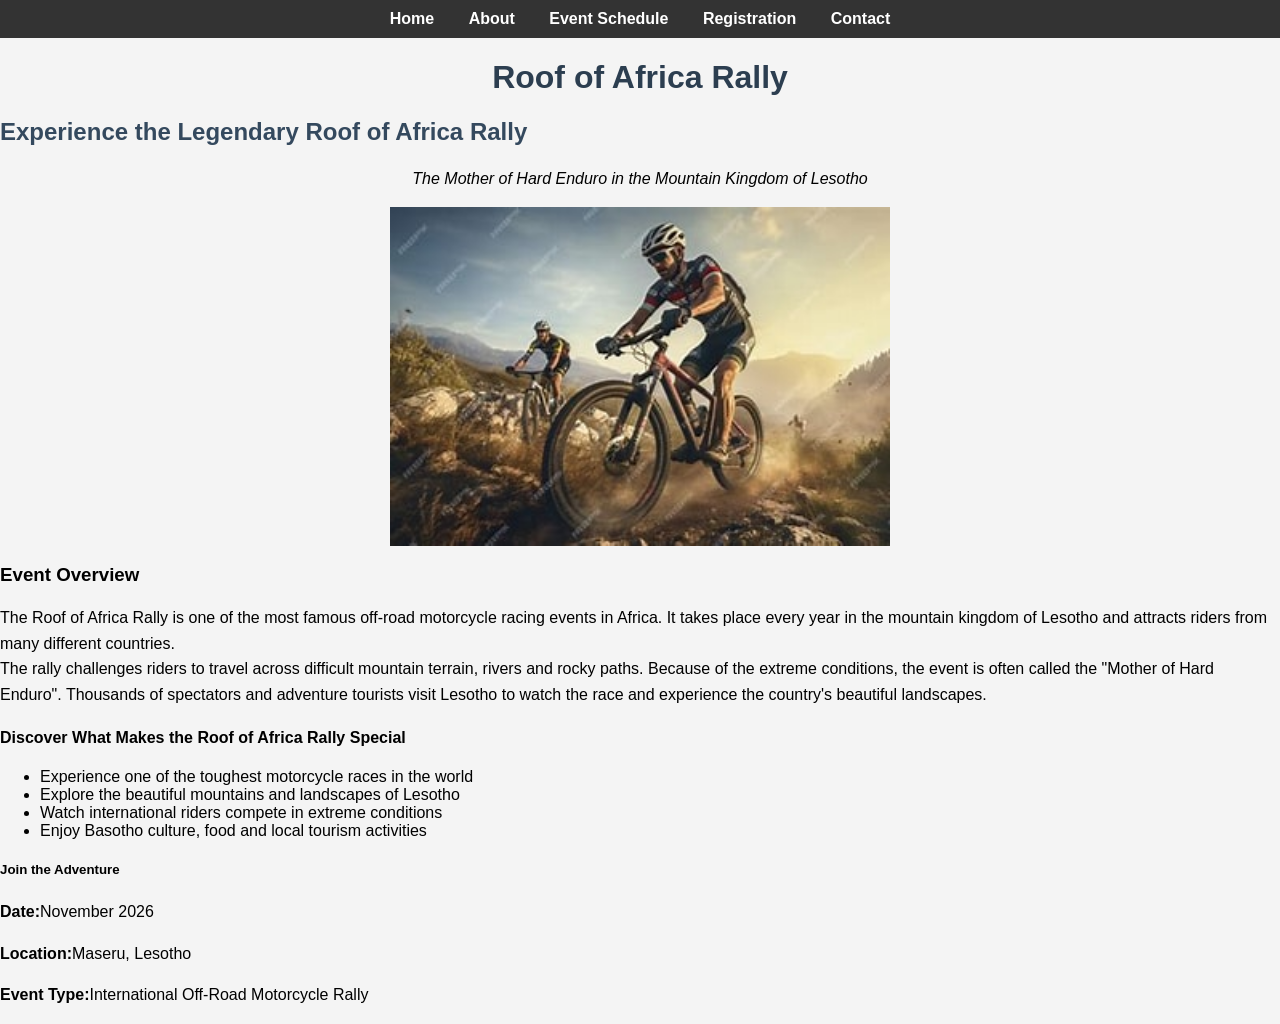
<file: index.html>
<html>
<head>
<title> Roof of Africa Rally-Home</title>
<link rel="stylesheet" href="style.css">
</head>
<body>
 <nav>
<ul>
  <li><a href="index.html">Home</a> </li>
 <li> <a href="about.html">About</a></li> 
 <li> <a href="programme.html">Event Schedule</a> </li>
<li><a href="tickets.html">Registration</a></li>
<li><a href="contact.html">Contact</a></li>
    </nav>
</ul>
<h1>Roof of Africa Rally</h1>
<h2>Experience the Legendary Roof of Africa Rally</h2>
<center><p><I>The Mother of Hard Enduro in the Mountain Kingdom of Lesotho</I></p></center>
<img src="OIP.jpg" alt="Riders competing in the Roof of Africa Rally in Lesotho"width="500" height="250">
<h3>Event Overview</h3>
<p>
The Roof of Africa Rally is one of the most famous off-road motorcycle racing events in Africa. 
It takes place every year in the mountain kingdom of Lesotho and attracts riders from many 
different countries.<br>The rally challenges riders to travel across difficult mountain terrain, rivers and rocky 
paths. Because of the extreme conditions, the event is often called the "Mother of Hard 
Enduro". Thousands of spectators and adventure tourists visit Lesotho to watch the race 
and experience the country's beautiful landscapes.
</p>

<h4>Discover What Makes the Roof of Africa Rally Special</h4>
<ul>
<li>Experience one of the toughest motorcycle races in the world</li>
<li>Explore the beautiful mountains and landscapes of Lesotho</li>
<li>Watch international riders compete in extreme conditions</li>
<li>Enjoy Basotho culture, food and local tourism activities</li>
</ul>
<h5><b>Join the Adventure</b></h5>
<p><b>Date:</b>November 2026</p>
<p><b>Location:</b>Maseru, Lesotho</p>
<p><b>Event Type:</b>International Off-Road Motorcycle Rally</p>
</body>
</html>
</file>
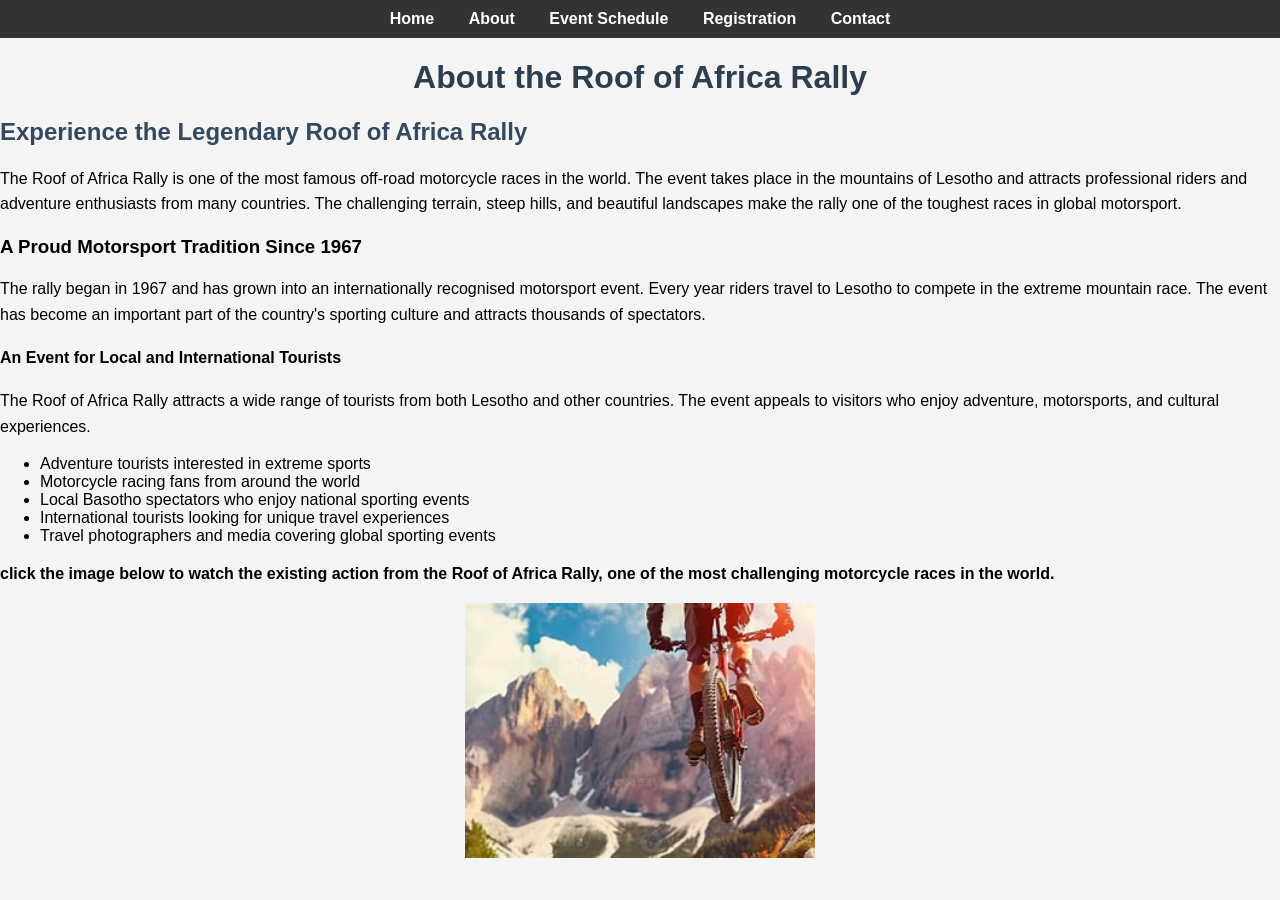
<file: about.html>
<html>
<head>
<title>About the Event</title>
<link rel="stylesheet" href="style.css">
</head>
<body>
<nav>
<ul>
<li><a href="index.html">Home</a></li>
<li><a href="about.html">About</a></li>
<li><a href="programme.html">Event Schedule</a></li>
<li><a href="tickets.html">Registration</a></li>
<li><a href="contact.html">Contact</a></li>
</ul>
</nav>
<h1>About the Roof of Africa Rally</h1>
<h2>Experience the Legendary Roof of Africa Rally</h2>
<p>
The Roof of Africa Rally is one of the most famous off-road motorcycle races in the world. 
The event takes place in the mountains of Lesotho and attracts professional riders and 
adventure enthusiasts from many countries. The challenging terrain, steep hills, and 
beautiful landscapes make the rally one of the toughest races in global motorsport.
</p>
<h3>A Proud Motorsport Tradition Since 1967</h3>
<p>
The rally began in 1967 and has grown into an internationally recognised motorsport event. 
Every year riders travel to Lesotho to compete in the extreme mountain race. The event has 
become an important part of the country's sporting culture and attracts thousands of 
spectators.
</p>
<h4>An Event for Local and International Tourists</h4>
<p>
The Roof of Africa Rally attracts a wide range of tourists from both Lesotho and other
countries. The event appeals to visitors who enjoy adventure, motorsports, and cultural
experiences.
</p>
<ul>
<li>Adventure tourists interested in extreme sports</li>
<li>Motorcycle racing fans from around the world</li>
<li>Local Basotho spectators who enjoy national sporting events</li>
<li>International tourists looking for unique travel experiences</li>
<li>Travel photographers and media covering global sporting events</li>
</ul>
<p>
<b>click the image below to watch the existing action from the Roof of Africa Rally, one of the most challenging motorcycle  races in the world.</b>
</p>
<a 
href='https://www.youtube.com/watch?v=NGDMX51AZIc&pp=0gcJCa4KAYcqIYzv'><img src="riders.jpg"width="350" height="250"
</a>
</body>
</html>
</file>
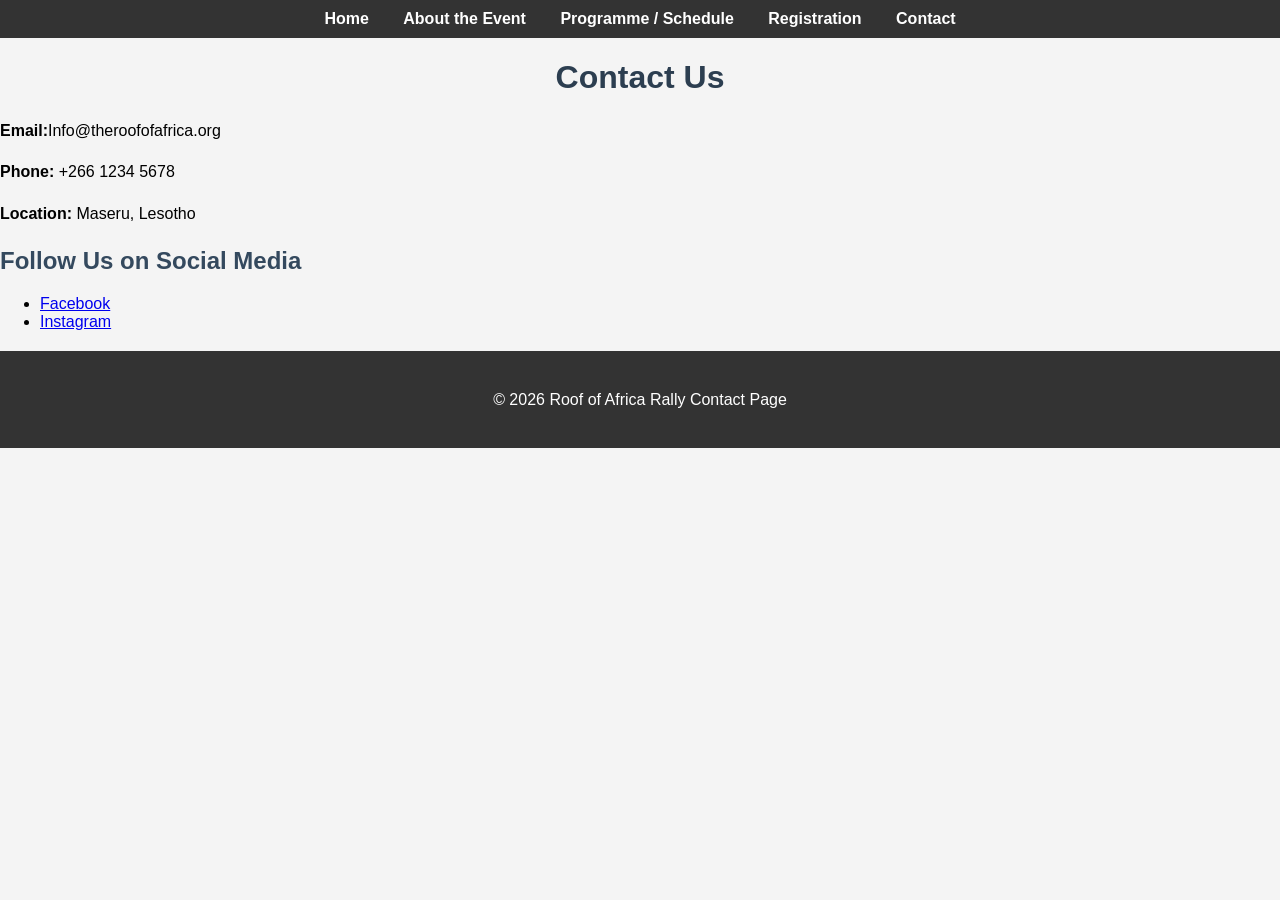
<file: contact.html>
<html>
<head>
<title>Contact & Social Media</title>
<link rel="stylesheet" href="style.css">
</head>
<body>
<nav>
<ul>
<li><a href="index.html">Home</a></li>
<li><a href="about.html">About the Event</a></li>
<li><a href="programme.html">Programme / Schedule</a></li>
<li><a href="tickets.html"> Registration</a></li>
<li><a href="contact.html">Contact</a></li>
</ul>
</nav>
<h1>Contact Us</h1>
<p><b>Email:</b>Info@theroofofafrica.org</p>
<p><b>Phone:</b> +266 1234 5678</p>
<p><b>Location:</b> Maseru, Lesotho</p>
<h2>Follow Us on Social Media</h2>
<ul>
<li><a href="https://www.bing.com/ck/a?!&&p=d401c7583efd204a384ae39ce1b6f369777f6d416adce3994c5e9b912f525c16JmltdHM9MTc3Mjc1NTIwMA&ptn=3&ver=2&hsh=4&fclid=159d1203-ec3f-673a-0760-070fedc266f8&psq=Roof+of+AFfricA+RALLY+FFACEEBOK+LINK&u=a1aHR0cHM6Ly93d3cuZmFjZWJvb2suY29tL3RoZXJvb2ZvZmFmcmljYS9wb3N0cy8yNTg1NTg3NzUxNzY2Mzk2Lw" target="_blank">Facebook</a></li>
<li><a href="https://www.bing.com/ck/a?!&&p=1e5c80f7160d99dbccf8988d891e32b5e979247c656c31dbd8ff3cfa710c16b4JmltdHM9MTc3Mjc1NTIwMA&ptn=3&ver=2&hsh=4&fclid=159d1203-ec3f-673a-0760-070fedc266f8&psq=ROOF+OF+AFRICA+INSTTAGRAM+LINK&u=a1aHR0cHM6Ly93d3cuaW5zdGFncmFtLmNvbS90aGVyb29mb2ZhZnJpY2Ev" target="_blank">Instagram</a></li>
</ul>

<footer>
<p>© 2026 Roof of Africa Rally Contact Page</p>
</footer>
</body>
</html>
</file>
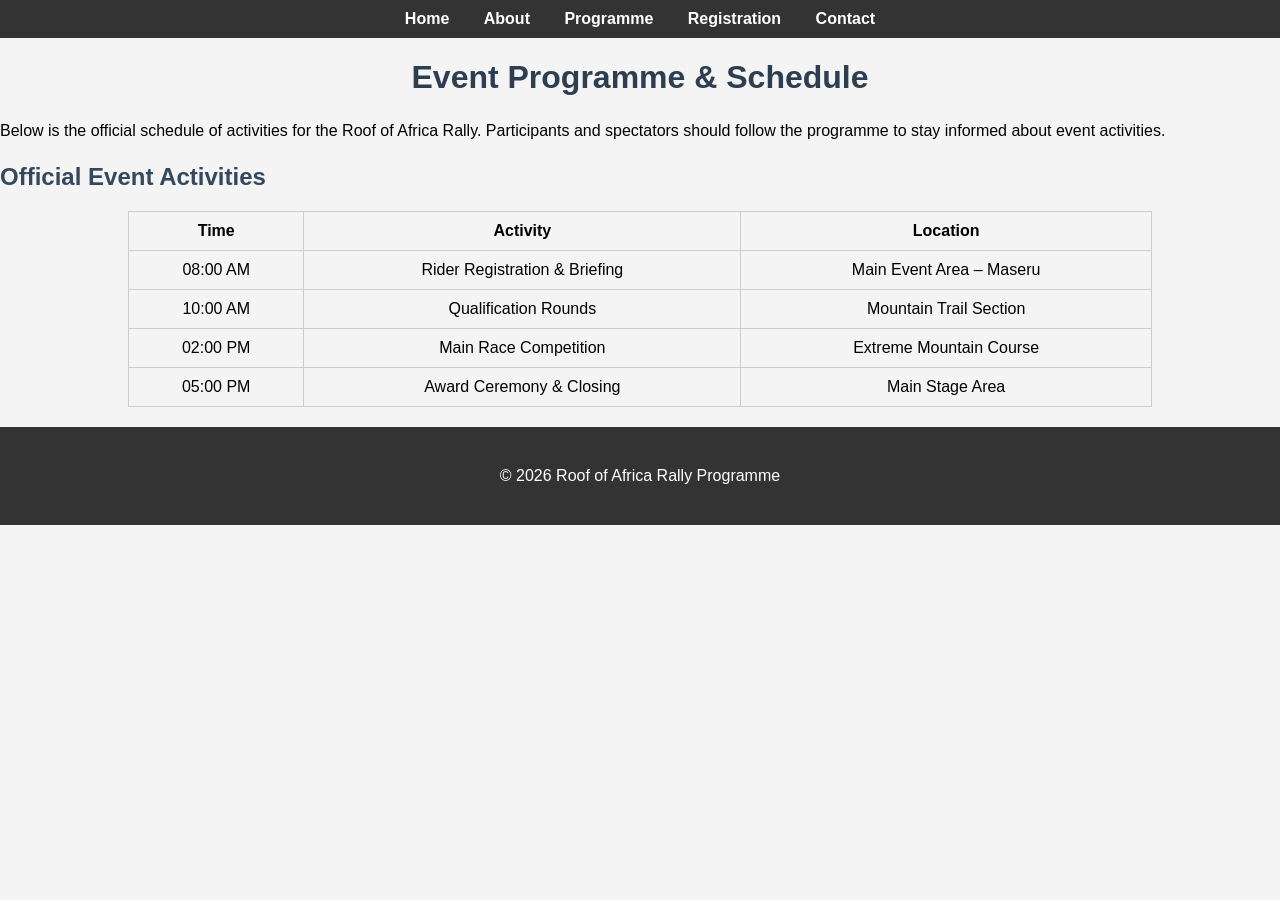
<file: programme.html>
<html>
<head>
<title>Programme/Schedule</title>
<link rel="stylesheet" href="style.css">
</head>
<body>
<nav>
<ul>
<li><a href="index.html">Home</a></li>
<li><a href="about.html">About</a></li>
<li><a href="programme.html">Programme</a></li>
<li><a href="tickets.html">Registration</a></li>
<li><a href="contact.html">Contact</a></li>
</ul>
</nav>
<h1>Event Programme & Schedule</h1>
<p>
Below is the official schedule of activities for the Roof of Africa Rally.
Participants and spectators should follow the programme to stay informed about event activities.
</p>
<h2>Official Event Activities</h2>
<table border="1" cellpadding="10" cellspacing="0">

<tr>
<th>Time</th>
<th>Activity</th>
<th>Location</th>
</tr>

<tr>
<td>08:00 AM</td>
<td>Rider Registration & Briefing</td>
<td>Main Event Area – Maseru</td>
</tr>

<tr>
<td>10:00 AM</td>
<td>Qualification Rounds</td>
<td>Mountain Trail Section</td>
</tr>

<tr>
<td>02:00 PM</td>
<td>Main Race Competition</td>
<td>Extreme Mountain Course</td>
</tr>

<tr>
<td>05:00 PM</td>
<td>Award Ceremony & Closing</td>
<td>Main Stage Area</td>
</tr>

</table>

<footer>
<p>© 2026 Roof of Africa Rally Programme</p>
</footer>

</body>

</html>
</file>
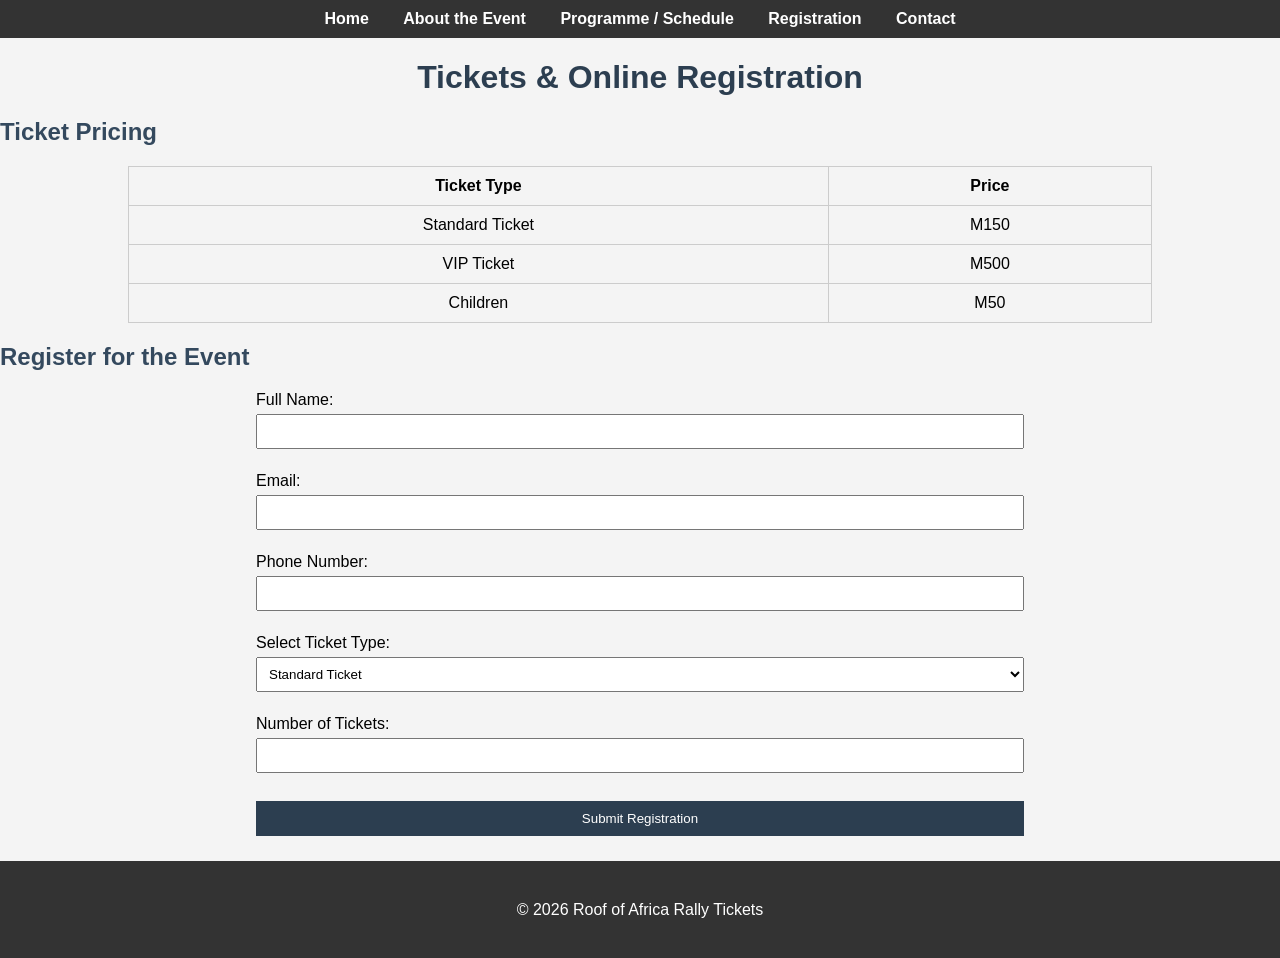
<file: tickets.html>
<html>
<head>
<title>Tickets / Registration</title>
<link rel="stylesheet" href="style.css">
</head>
<body>
<nav>
<ul>
<li><a href="index.html">Home</a></li>
<li><a href="about.html">About the Event</a></li>
<li><a href="programme.html">Programme / Schedule</a></li>
<li><a href="tickets.html">Registration</a></li>
<li><a href="contact.html">Contact</a></li>
</ul>
</nav>

<h1>Tickets & Online Registration</h1>
<h2>Ticket Pricing</h2>

<table cellpadding="10" cellspacing="0" border="1">

<tr>
<th>Ticket Type</th>
<th>Price</th>
</tr>

<tr>
<td>Standard Ticket</td>
<td>M150</td>
</tr>

<tr>
<td>VIP Ticket</td>
<td>M500</td>
</tr>

<tr>
<td>Children</td>
<td>M50</td>
</tr>

</table>

<h2>Register for the Event</h2>

<form>

<label>Full Name:</label><br>
<input type="text" name="fullname" required><br><br>

<label>Email:</label><br>
<input type="email" name="email" required><br><br>

<label>Phone Number:</label><br>
<input type="tel" name="phone" required><br><br>

<label>Select Ticket Type:</label><br>
<select name="ticket">
<option>Standard Ticket</option>
<option>VIP Ticket</option>
<option>Children</option>
</select>

<br><br>

<label>Number of Tickets:</label><br>
<input type="number" name="quantity" min="1" required><br><br>

<input type="submit" value="Submit Registration">

</form>

<footer>
<p>© 2026 Roof of Africa Rally Tickets</p>
</footer>

</body>

</html>
</file>
<file: style.css>
/* Page styling */
body{
font-family: Arial, sans-serif;
margin:0;
padding:0;
background-color:#f4f4f4;
}

/* Navigation menu */
nav ul{
list-style:none;
background:#333;
padding:10px;
text-align:center;
}

nav ul li{
display:inline;
margin:15px;
}

nav ul li a{
color:white;
text-decoration:none;
font-weight:bold;
}

nav ul li a:hover{
color:yellow;
}

/* Headings */
h1{
text-align:center;
color:#2c3e50;
}

h2{
color:#34495e;
margin-top:20px;
}

/* Paragraphs */
p{
line-height:1.6;
}

/* Images */
img{
max-width:100%;
height:auto;
display:block;
margin:auto;
}

/* Tables */
table{
width:80%;
margin:auto;
border-collapse:collapse;
}

table, th, td{
border:1px solid #ccc;
padding:10px;
text-align:center;
}

/* Forms */
form{
width:60%;
margin:auto;
}

input, select{
width:100%;
padding:8px;
margin:5px 0;
}

/* Buttons */
input[type="submit"]{
background-color:#2c3e50;
color:white;
border:none;
padding:10px 20px;
cursor:pointer;
}

input[type="submit"]:hover{
background-color:#1a252f;
}

/* Footer */
footer{
text-align:center;
padding:20px;
background:#333;
color:white;
margin-top:20px;
}
</file>
